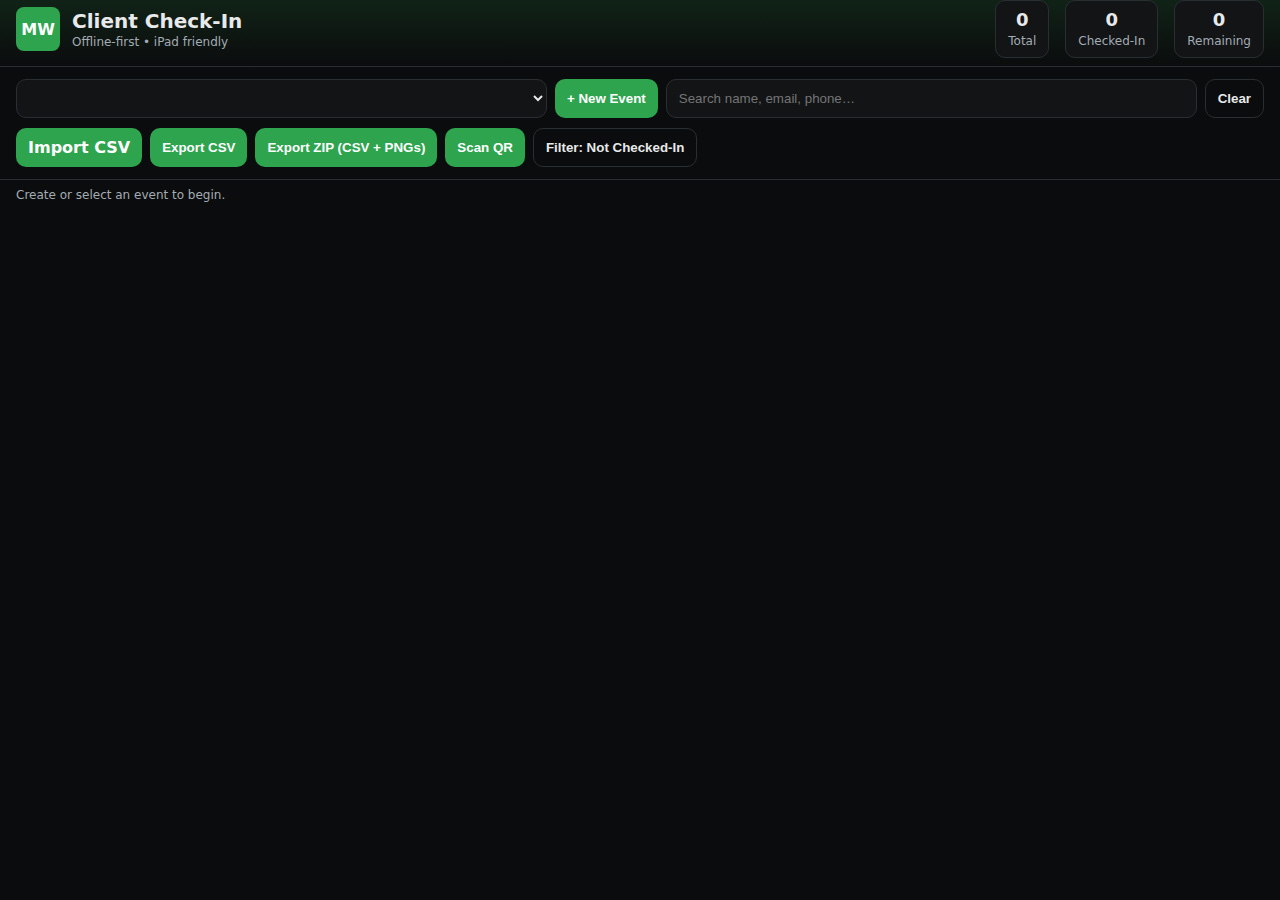
<file: index.html>
<!doctype html>
<html lang="en">
<head>
  <meta charset="utf-8">
  <title>Magnolia Wealth — Check-In</title>
  <meta name="viewport" content="width=device-width, initial-scale=1, viewport-fit=cover">
  <link rel="manifest" href="manifest.webmanifest">
  <meta name="theme-color" content="#2ea44f">
  <meta name="apple-mobile-web-app-capable" content="yes">
  <meta name="apple-mobile-web-app-status-bar-style" content="black-translucent">
  <link rel="apple-touch-icon" href="icons/apple-touch-icon-180.png">
  <link rel="icon" sizes="192x192" href="icons/icon-192.png">
  <link rel="icon" sizes="512x512" href="icons/icon-512.png">
  <link rel="stylesheet" href="styles.css">
</head>
<body>
  <header class="app-header">
    <div class="brand">
      <div class="logo-fallback">MW</div>
      <div class="titles">
        <h1>Client Check-In</h1>
        <p class="subtitle">Offline-first • iPad friendly</p>
      </div>
    </div>
    <div class="stats">
      <div class="stat"><span id="totalCount">0</span><label>Total</label></div>
      <div class="stat"><span id="checkedCount">0</span><label>Checked-In</label></div>
      <div class="stat"><span id="remainingCount">0</span><label>Remaining</label></div>
    </div>
  </header>

  <section class="toolbar">
    <div class="row">
      <select id="eventSelect" class="event-select" aria-label="Event selector"></select>
      <button id="newEventBtn" class="btn">+ New Event</button>
      <input id="searchInput" class="search" type="search" placeholder="Search name, email, phone…" autocomplete="off" />
      <button id="clearSearchBtn" class="btn ghost">Clear</button>
    </div>
    <div class="row">
      <label class="file-btn">
        <input id="importCsvInput" type="file" accept=".csv" hidden>
        Import CSV
      </label>
      <button id="exportCsvBtn" class="btn">Export CSV</button>
      <button id="exportZipBtn" class="btn">Export ZIP (CSV + PNGs)</button>
      <button id="scanQrBtn" class="btn">Scan QR</button>
      <button id="showNotCheckedBtn" class="btn ghost">Filter: Not Checked-In</button>
    </div>
  </section>

  <main id="list" class="list"></main>

  <!-- Signature Modal -->
  <dialog id="sigDialog">
    <div class="sig-header">
      <h3>Signature</h3>
      <button id="sigClose" class="btn ghost">Close</button>
    </div>
    <canvas id="sigCanvas" width="800" height="300"></canvas>
    <div class="sig-actions">
      <button id="sigClear" class="btn ghost">Clear</button>
      <button id="sigSave" class="btn">Save Signature</button>
    </div>
  </dialog>

  <!-- Edit Modal -->
  <dialog id="editDialog">
    <div class="sig-header">
      <h3>Edit Guest</h3>
      <button id="editClose" class="btn ghost">Close</button>
    </div>
    <div class="edit-form">
      <label>Name <input id="editName" type="text" placeholder="Full name"></label>
      <label>Email <input id="editEmail" type="email" placeholder="email@example.com"></label>
      <label>Phone <input id="editPhone" type="tel" placeholder="555-555-5555"></label>
    </div>
    <div class="sig-actions">
      <button id="editDelete" class="btn ghost">Delete</button>
      <button id="editSave" class="btn">Save</button>
    </div>
  </dialog>

  <!-- QR Modal -->
  <dialog id="qrDialog">
    <div class="qr-header">
      <h3>Scan QR</h3>
      <button id="qrClose" class="btn ghost">Close</button>
    </div>
    <video id="qrVideo" playsinline autoplay muted></video>
    <div class="qr-status" id="qrStatus">Point camera at code…</div>
  </dialog>

  <script>
    if ('serviceWorker' in navigator) {
      window.addEventListener('load', () => {
        navigator.serviceWorker.register('./service-worker.js').catch(console.error);
      });
    }
  </script>
  <script src="app.js"></script>
</body>
</html>
</file>
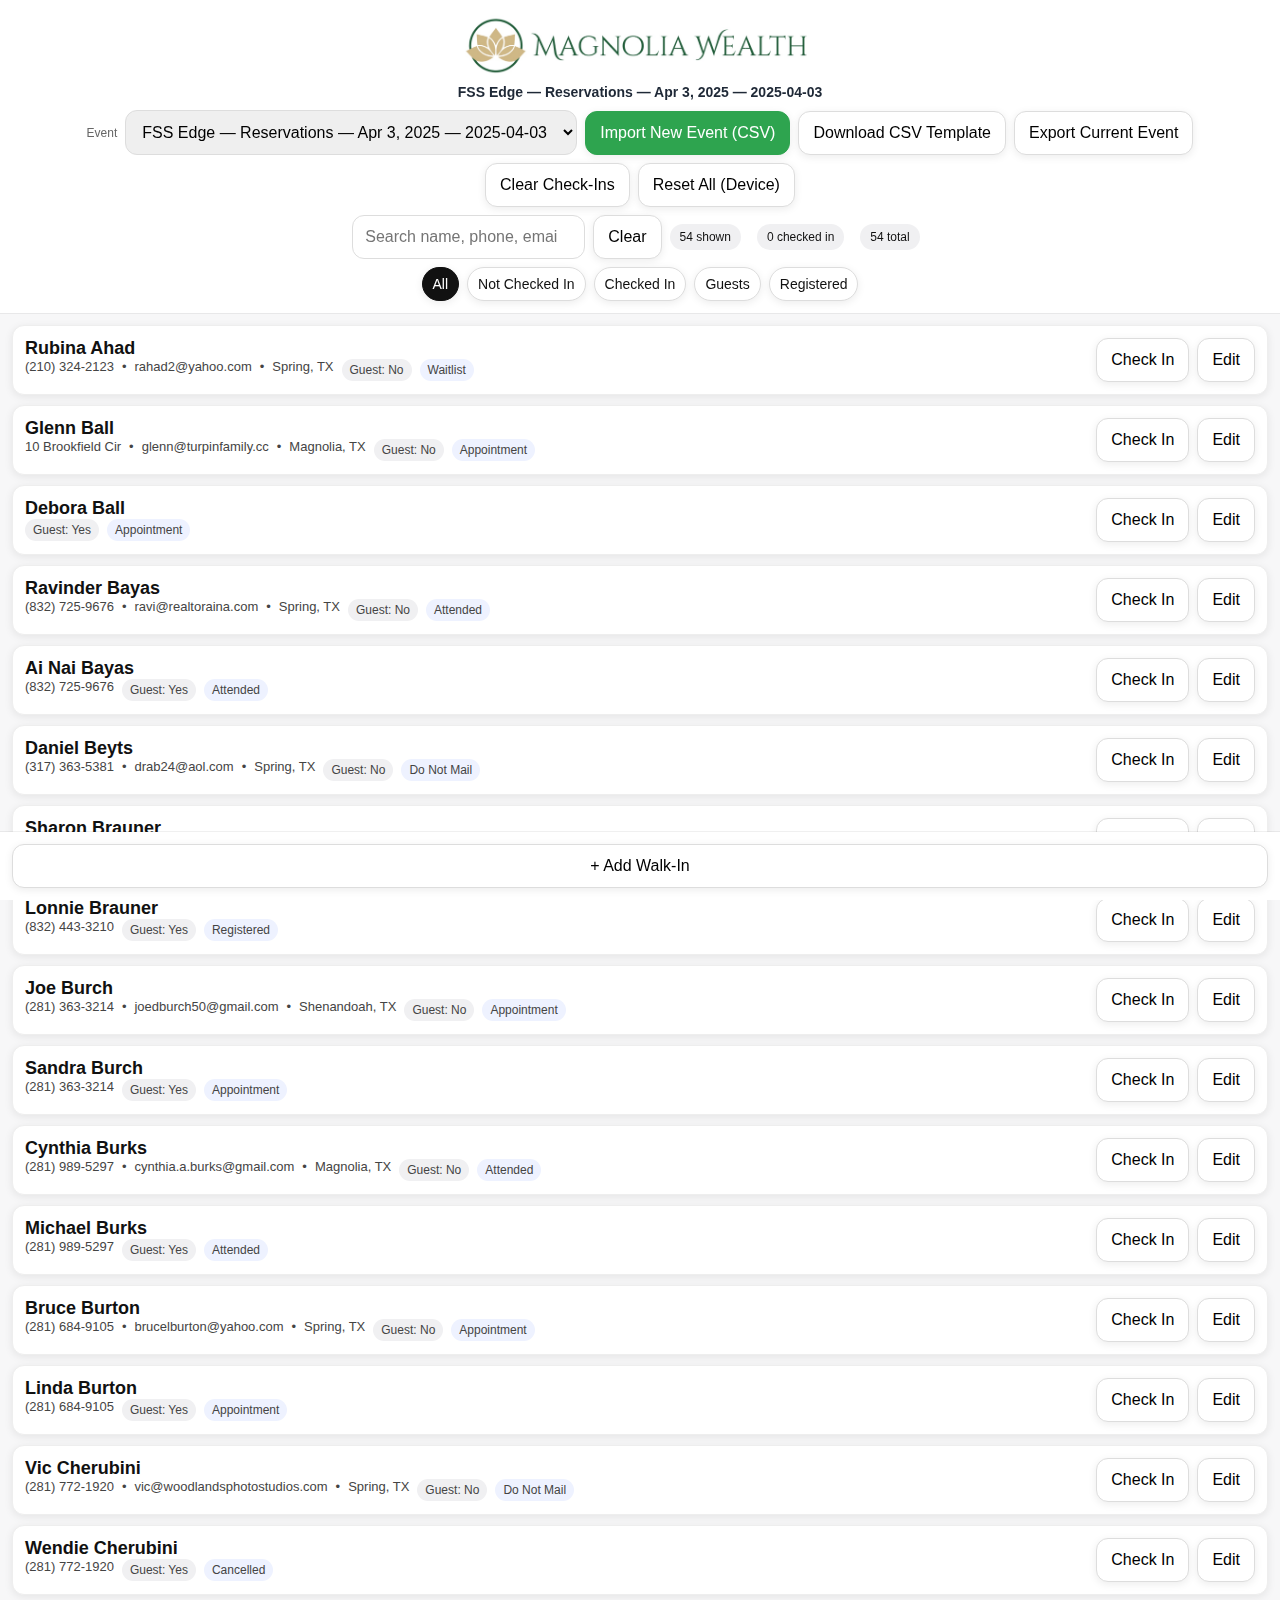
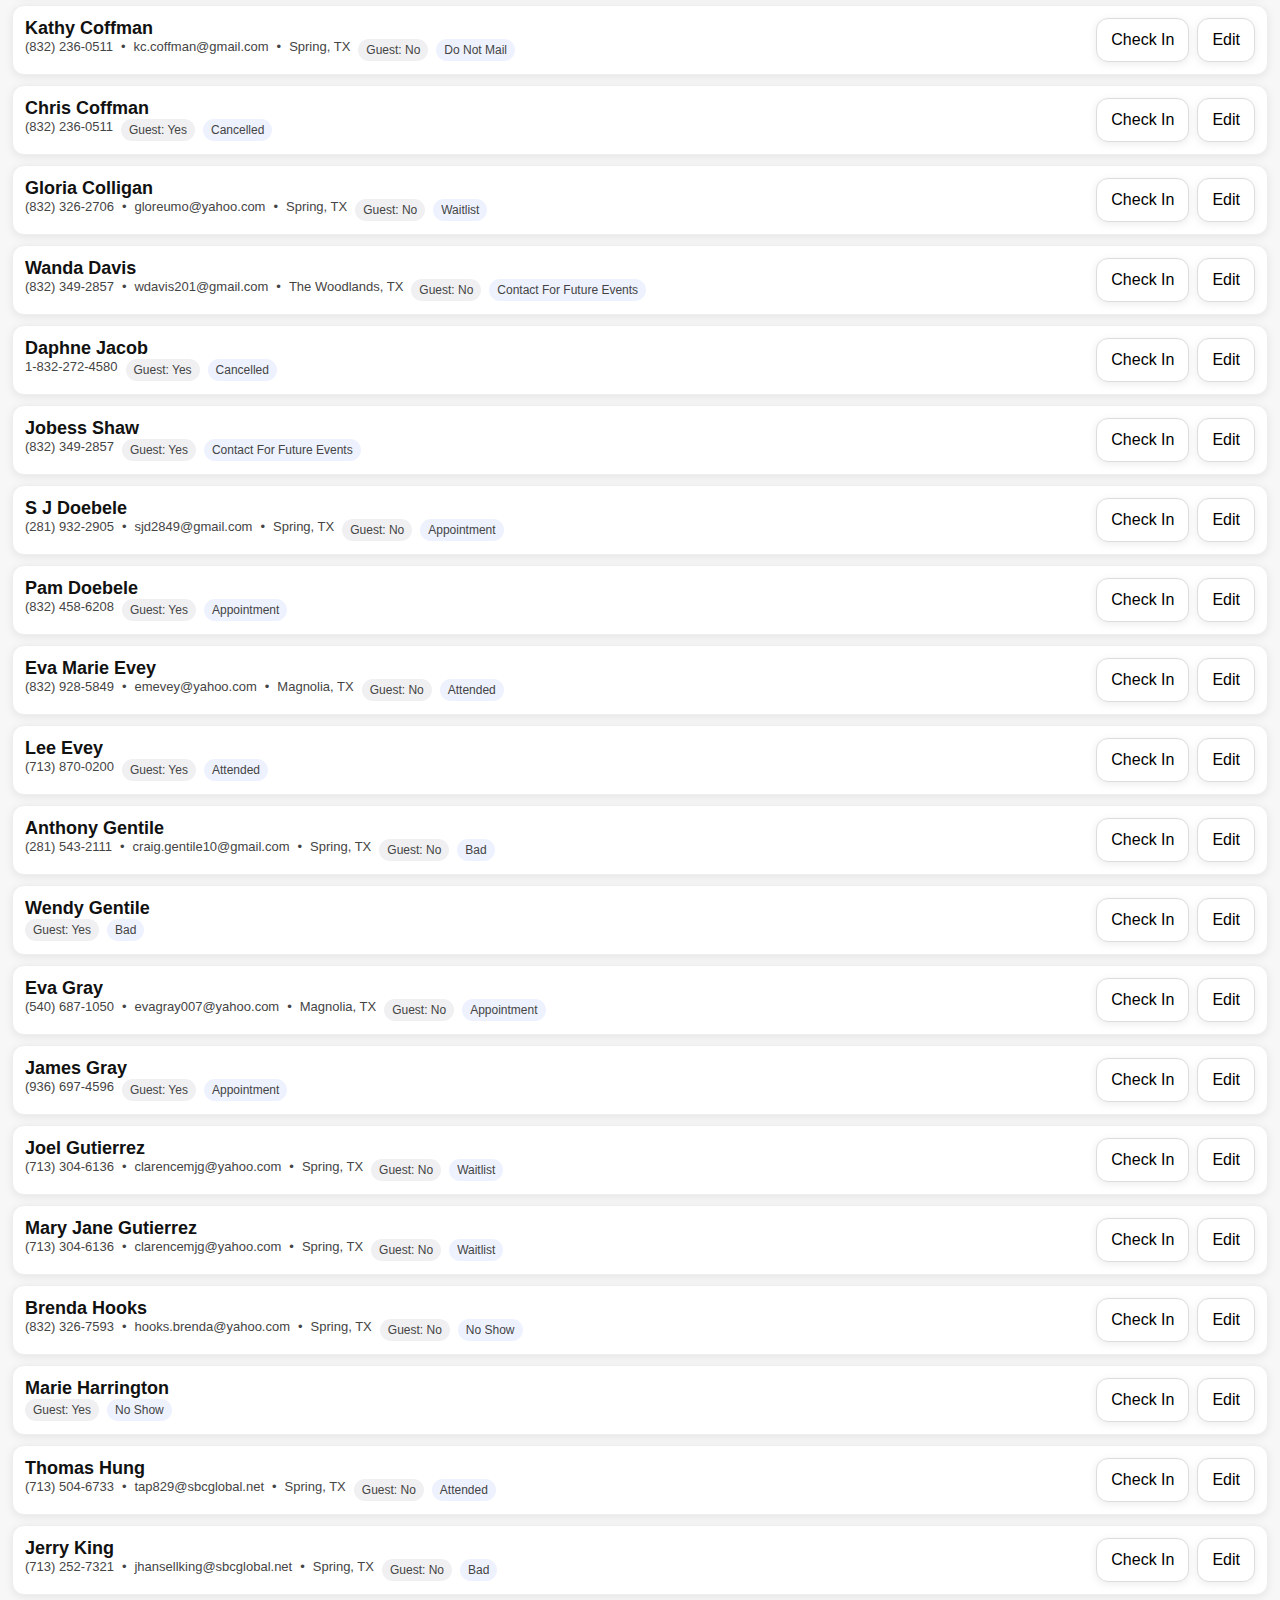
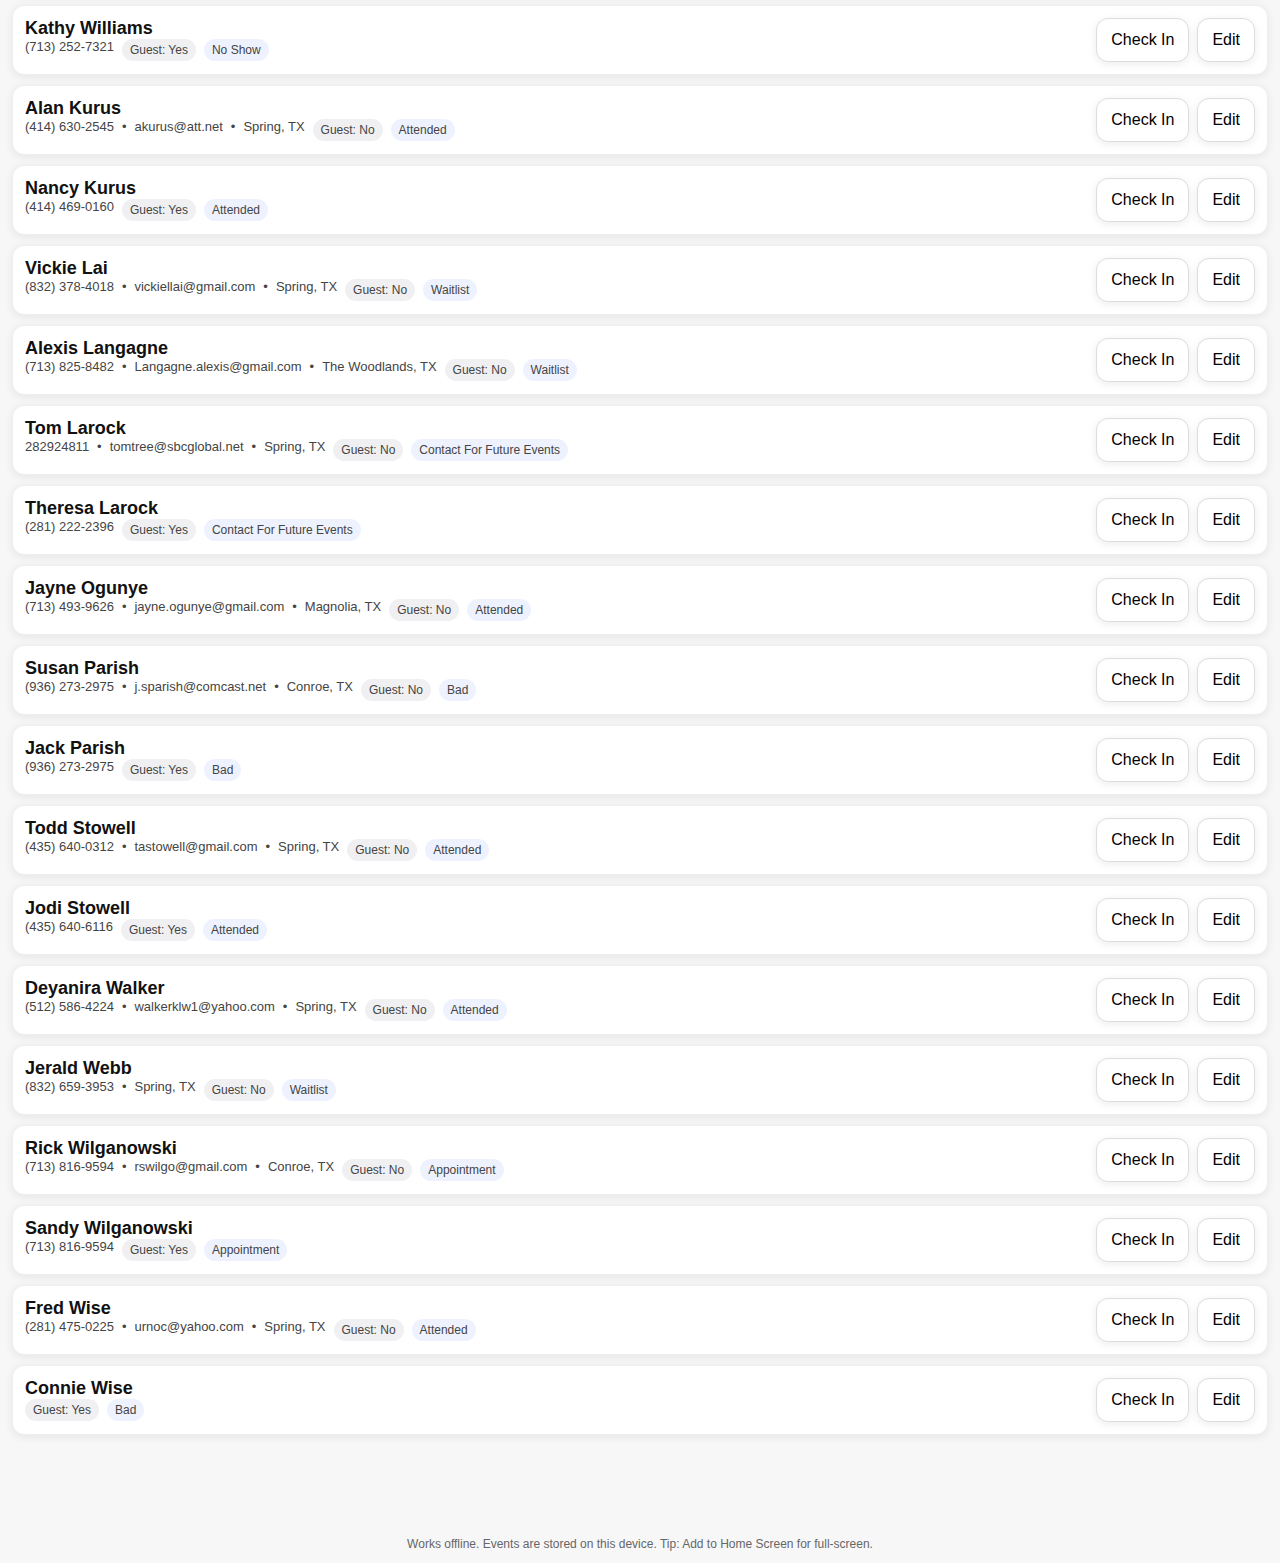
<file: checkin-pwa/index.html>
<!DOCTYPE html>
<html lang="en">
<head>
  <link rel="manifest" href="manifest.webmanifest">
  <meta name="apple-mobile-web-app-capable" content="yes">
  <meta name="apple-mobile-web-app-status-bar-style" content="black-translucent">
  <meta name="mobile-web-app-capable" content="yes">
  <meta name="theme-color" content="#2ea44f">
  <link rel="apple-touch-icon" href="icons/apple-touch-icon-180.png">
  <link rel="icon" sizes="192x192" href="icons/icon-192.png">
  <link rel="icon" sizes="512x512" href="icons/icon-512.png">

<meta charset="utf-8">
<meta name="viewport" content="width=device-width, initial-scale=1, user-scalable=no">
<title>Magnolia Wealth — Check‑In</title>
<style>
  :root { --space: 12px; --radius: 12px; --shadow: 0 2px 8px rgba(0,0,0,0.08);}
  * { box-sizing: border-box; }
  body { margin: 0; font-family: -apple-system, BlinkMacSystemFont, 'Segoe UI', Roboto, Arial, sans-serif; background: #f7f7f8; color: #111; }
  header { position: sticky; top: 0; background: #fff; padding: 12px 16px; box-shadow: 0 1px 0 rgba(0,0,0,0.06); z-index: 10; }
  .brand { display:flex; align-items:center; justify-content:center; }
  .brand img { height: 66px; width:auto; max-width:95vw; display:block; object-fit:contain; }
  .brand-sub { text-align:center; font-size: 14px; color:#1f2937; margin: 6px 0 10px; font-weight: 600; }
  .row { display: grid; gap: 8px; grid-template-columns: 1fr; }
  .flex { display:flex; gap:8px; flex-wrap:wrap; align-items:center; justify-content:center; }
  select, input[type="search"], input[type="text"] { font-size: 16px; padding: 12px; border: 1px solid #ddd; border-radius: var(--radius); }
  button, .btn { font-size: 16px; padding: 12px 14px; border-radius: var(--radius); border: 1px solid #ddd; background: #fff; box-shadow: var(--shadow); }
  .btn.primary { background: #2ea44f; border-color: #2ea44f; color: #fff; }
  .badge { background:#f0f0f2; padding:6px 10px; border-radius: 999px; font-size:12px; margin-right:8px; }
  .chips { display:flex; gap:8px; flex-wrap:wrap; justify-content:center; }
  .chip { padding:8px 10px; border-radius:999px; border:1px solid #ddd; background:#fff; box-shadow: var(--shadow); font-size:14px; }
  .chip.active { background:#111; color:#fff; border-color:#111; }
  main { padding: 12px; }
  .card { background:#fff; border:1px solid #eee; border-radius:12px; padding:12px; margin-bottom:10px; box-shadow: var(--shadow);}
  .top { display:flex; justify-content:space-between; gap:10px; }
  .name { font-size:18px; font-weight:600; }
  .meta { font-size:13px; color:#444; display:flex; gap:8px; flex-wrap:wrap; }
  .pill { display:inline-block; font-size:12px; border-radius:999px; padding:4px 8px; background:#eef2ff; }
  .pill.green { background:#e8f7ed; }
  .pill.gray { background:#f0f0f2; }
  .actions { display:flex; gap:8px; align-items:center; }
  .details { margin-top:8px; display:none; }
  .details input, .details textarea { width:100%; font-size:16px; padding:10px; border:1px solid #ddd; border-radius:10px; margin-top:8px; }
  .grid { display:grid; grid-template-columns: 1fr 1fr; gap: 8px; }
  .sticky-add { position: sticky; bottom: 0; background: #fff; padding: 12px; box-shadow: 0 -1px 0 rgba(0,0,0,0.06); }
  .add-form { display:none; gap:8px; }
  .wide { width:100%; }
  .small { font-size:12px; color:#666; }
  .footer { padding:12px; text-align:center; color:#666; font-size:12px; }

  /* Modal */
  .modal-backdrop { position: fixed; inset: 0; background: rgba(0,0,0,0.4); display:none; z-index: 100; }
  .modal { position: fixed; top: 6vh; left: 50%; transform: translateX(-50%); width: min(920px, 96vw); background:#fff; border-radius: 12px; box-shadow: var(--shadow); display:none; z-index: 101; }
  .modal header { position: sticky; top:0; background:#fff; padding:12px 16px; border-bottom:1px solid #eee; }
  .modal .body { padding: 16px; max-height: 70vh; overflow:auto; }
  .modal .footer { padding: 12px 16px; border-top:1px solid #eee; display:flex; gap:8px; justify-content:flex-end; }
  table { border-collapse: collapse; width: 100%; }
  th, td { border: 1px solid #eee; padding: 8px; text-align: left; font-size: 14px; }
  th { background:#fafafa; }
  .warn { background:#fff3cd; color:#664d03; border:1px solid #ffe69c; border-radius:10px; padding:10px; margin:10px 0; }

  /* iPad-friendly file input (visually hidden, but not display:none) */
  #fileInput { 
    position:absolute; 
    left:-9999px; top:auto; width:1px; height:1px; opacity:0; 
  }
  #pasteArea { display:none; width:100%; min-height:160px; }
</style>
</head>
<body>
<header>
  <div class="brand">
    <img src="[data-uri]" alt="Magnolia Wealth logo">
  </div>
  <div class="brand-sub" id="brandSubtitle"></div>
  <div class="row">
    <div class="flex">
      <label for="eventSelect" class="small">Event</label>
      <select id="eventSelect"></select>
      <!-- Use a <label for="fileInput"> as the import control for best iOS compatibility -->
      <label for="fileInput" class="btn primary" id="importLabel">Import New Event (CSV)</label>
      <button id="downloadTemplate" class="btn">Download CSV Template</button>
      <button id="exportCsv" class="btn">Export Current Event</button>
      <button id="resetEvent" class="btn">Clear Check‑Ins</button>
      <button id="resetAll" class="btn">Reset All (Device)</button>
    </div>
    <div class="flex">
      <input id="search" type="search" placeholder="Search name, phone, email, city…" autocomplete="off">
      <button id="clearSearch" class="btn">Clear</button>
      <span class="badge"><span id="countShown">0</span> shown</span>
      <span class="badge"><span id="countCheckedIn">0</span> checked in</span>
      <span class="badge"><span id="countTotal">0</span> total</span>
    </div>
    <div class="chips" role="tablist" aria-label="Filter">
      <span class="chip active" data-filter="all">All</span>
      <span class="chip" data-filter="not">Not Checked In</span>
      <span class="chip" data-filter="yes">Checked In</span>
      <span class="chip" data-filter="guests">Guests</span>
      <span class="chip" data-filter="registered">Registered</span>
    </div>
  </div>
</header>

<main id="list"></main>

<div class="sticky-add">
  <button id="toggleAdd" class="primary wide">+ Add Walk‑In</button>
  <div id="addForm" class="add-form grid">
    <input id="addFirst" placeholder="First name">
    <input id="addLast" placeholder="Last name">
    <input id="addPhone" placeholder="Phone">
    <input id="addEmail" placeholder="Email">
    <input id="addCity" placeholder="City">
    <input id="addState" placeholder="State">
    <button id="addSave" class="primary">Add</button>
    <button id="addCancel">Cancel</button>
    <div class="wide small">Walk‑ins are saved on this iPad and included in CSV export.</div>
  </div>
</div>

<div class="footer">Works offline. Events are stored on this device. Tip: Add to Home Screen for full‑screen.</div>

<!-- File input (must not be display:none on iOS) -->
<input type="file" id="fileInput" accept=".csv,text/csv,.tsv,text/tab-separated-values">

<!-- Optional paste fallback -->
<div id="pasteBlock" style="display:none; padding: 8px 12px;">
  <div class="warn">Paste CSV data below, then tap "Create Event" in the wizard.</div>
  <textarea id="pasteArea" placeholder="Paste CSV rows here..."></textarea>
</div>

<div id="modalBackdrop" class="modal-backdrop"></div>
<div id="importModal" class="modal" role="dialog" aria-modal="true" aria-labelledby="impTitle">
  <header><strong id="impTitle">Import Event (CSV)</strong></header>
  <div class="body">
    <div id="impStep1">
      <div class="warn">1) Preview detected columns, 2) Map them to fields, 3) Name your event, 4) Create.</div>
      <div id="preview"></div>
      <h3>Field Mapping</h3>
      <div id="mapping"></div>
      <h3>Event Details</h3>
      <div class="grid">
        <input id="eventName" placeholder="Event name (required)">
        <input id="eventDate" placeholder="Event date (optional)">
      </div>
    </div>
  </div>
  <div class="footer">
    <button id="cancelImport">Cancel</button>
    <button id="createEvent" class="primary">Create Event</button>
  </div>
</div>

<script>
/*** Store ***/
const STORE_KEY = "checkin_store_v1";
const seedEvent = {
  id: "evt_seed_" + Date.now(),
  name: "FSS Edge — Reservations — Apr 3, 2025",
  date: "2025-04-03",
  attendees: [{"id": "seed_1", "group": "11449", "timestamp": "03/21/2025 7:21 PM", "origin": "Web", "firstName": "Rubina", "lastName": "Ahad", "phone": "210-324-2123", "email": "rahad2@yahoo.com", "street": "131 W Black Knight Dr", "city": "Spring", "state": "TX", "zip": "77382.0", "isGuest": "No", "status": "Waitlist", "meal": "", "confirmation": "-", "notes": "", "listMatch": "Yes", "income": "", "age": "55 - 56", "ipa": "", "checkedIn": false, "checkInTime": ""}, {"id": "seed_2", "group": "153127", "timestamp": "03/17/2025 5:39 PM", "origin": "CSR", "firstName": "Glenn", "lastName": "Ball", "phone": "10 Brookfield Cir", "email": "glenn@turpinfamily.cc", "street": "10 Brookefield Cir", "city": "Magnolia", "state": "TX", "zip": "77355.0", "isGuest": "No", "status": "Appointment", "meal": "", "confirmation": "Yes (via Web)", "notes": "", "listMatch": "Yes", "income": "", "age": "72 - 73", "ipa": "$1M - $2M", "checkedIn": false, "checkInTime": ""}, {"id": "seed_3", "group": "153127", "timestamp": "03/17/2025 5:39 PM", "origin": "CSR", "firstName": "Debora", "lastName": "Ball", "phone": "", "email": "", "street": "", "city": "", "state": "", "zip": "", "isGuest": "Yes", "status": "Appointment", "meal": "", "confirmation": "Yes (via Web)", "notes": "", "listMatch": "", "income": "", "age": "", "ipa": "", "checkedIn": false, "checkInTime": ""}, {"id": "seed_4", "group": "509482", "timestamp": "03/20/2025 7:23 PM", "origin": "CSR", "firstName": "Ravinder", "lastName": "Bayas", "phone": "832-725-9676", "email": "ravi@realtoraina.com", "street": "22 Herald Oak Ct", "city": "Spring", "state": "TX", "zip": "77381.0", "isGuest": "No", "status": "Attended", "meal": "", "confirmation": "Yes (via Agent)", "notes": "", "listMatch": "Yes", "income": "$150K+", "age": "72 - 73", "ipa": "$2M - $3M", "checkedIn": false, "checkInTime": ""}, {"id": "seed_5", "group": "509482", "timestamp": "04/03/2025 10:44 AM", "origin": "CSR", "firstName": "Ai Nai", "lastName": "Bayas", "phone": "832-725-9676", "email": "", "street": "", "city": "", "state": "", "zip": "", "isGuest": "Yes", "status": "Attended", "meal": "", "confirmation": "Yes (via Agent)", "notes": "", "listMatch": "", "income": "", "age": "", "ipa": "", "checkedIn": false, "checkInTime": ""}, {"id": "seed_6", "group": "800828", "timestamp": "03/21/2025 8:54 AM", "origin": "CSR", "firstName": "Daniel", "lastName": "Beyts", "phone": "317-363-5381", "email": "drab24@aol.com", "street": "27 Olmstead Row", "city": "Spring", "state": "TX", "zip": "77380.0", "isGuest": "No", "status": "Do Not Mail", "meal": "", "confirmation": "-", "notes": "", "listMatch": "Yes", "income": "$100K - $125K", "age": "70 - 71", "ipa": "$1M - $2M", "checkedIn": false, "checkInTime": ""}, {"id": "seed_7", "group": "757955", "timestamp": "03/18/2025 3:15 PM", "origin": "Web", "firstName": "Sharon", "lastName": "Brauner", "phone": "832-443-8711", "email": "sharonb777@gmail.com", "street": "34 E Thymewood Pl", "city": "Spring", "state": "TX", "zip": "77382.0", "isGuest": "No", "status": "Attended", "meal": "", "confirmation": "-", "notes": "", "listMatch": "Yes", "income": "$150K+", "age": "74 - 75", "ipa": "$3M+", "checkedIn": false, "checkInTime": ""}, {"id": "seed_8", "group": "757955", "timestamp": "03/18/2025 3:15 PM", "origin": "Web", "firstName": "Lonnie", "lastName": "Brauner", "phone": "832-443-3210", "email": "", "street": "", "city": "", "state": "", "zip": "", "isGuest": "Yes", "status": "Registered", "meal": "", "confirmation": "-", "notes": "", "listMatch": "", "income": "", "age": "", "ipa": "", "checkedIn": false, "checkInTime": ""}, {"id": "seed_9", "group": "614273", "timestamp": "03/17/2025 2:19 PM", "origin": "CSR", "firstName": "Joe", "lastName": "Burch", "phone": "281-363-3214", "email": "joedburch50@gmail.com", "street": "503 Thornwood Dr", "city": "Shenandoah", "state": "TX", "zip": "77381.0", "isGuest": "No", "status": "Appointment", "meal": "", "confirmation": "Yes (via Agent)", "notes": "", "listMatch": "Yes", "income": "$125K - $150K", "age": "72 - 73", "ipa": "$1M - $2M", "checkedIn": false, "checkInTime": ""}, {"id": "seed_10", "group": "614273", "timestamp": "03/17/2025 2:19 PM", "origin": "CSR", "firstName": "Sandra", "lastName": "Burch", "phone": "281-363-3214", "email": "", "street": "", "city": "", "state": "", "zip": "", "isGuest": "Yes", "status": "Appointment", "meal": "", "confirmation": "Yes (via Agent)", "notes": "", "listMatch": "", "income": "", "age": "", "ipa": "", "checkedIn": false, "checkInTime": ""}, {"id": "seed_11", "group": "102837", "timestamp": "03/19/2025 10:41 AM", "origin": "CSR", "firstName": "Cynthia", "lastName": "Burks", "phone": "281-989-5297", "email": "cynthia.a.burks@gmail.com", "street": "41218 Roundup Rd", "city": "Magnolia", "state": "TX", "zip": "77354.0", "isGuest": "No", "status": "Attended", "meal": "", "confirmation": "Yes (via Agent)", "notes": "", "listMatch": "Yes", "income": "$150K - $160K", "age": "75 - 76", "ipa": "$500K - $750K", "checkedIn": false, "checkInTime": ""}, {"id": "seed_12", "group": "102837", "timestamp": "04/03/2025 8:42 AM", "origin": "CSR", "firstName": "Michael", "lastName": "Burks", "phone": "281-989-5297", "email": "", "street": "", "city": "", "state": "", "zip": "", "isGuest": "Yes", "status": "Attended", "meal": "", "confirmation": "Yes (via Agent)", "notes": "", "listMatch": "", "income": "", "age": "", "ipa": "", "checkedIn": false, "checkInTime": ""}, {"id": "seed_13", "group": "9097", "timestamp": "03/24/2025 7:09 PM", "origin": "Web", "firstName": "Bruce", "lastName": "Burton", "phone": "281-684-9105", "email": "brucelburton@yahoo.com", "street": "6619 Butler Oaks Court", "city": "Spring", "state": "TX", "zip": "77389.0", "isGuest": "No", "status": "Appointment", "meal": "", "confirmation": "Yes (via Agent)", "notes": "", "listMatch": "Yes", "income": "$190K - $200K", "age": "71 - 72", "ipa": "$500K - $750K", "checkedIn": false, "checkInTime": ""}, {"id": "seed_14", "group": "9097", "timestamp": "04/03/2025 10:52 AM", "origin": "Web", "firstName": "Linda", "lastName": "Burton", "phone": "281-684-9105", "email": "", "street": "", "city": "", "state": "", "zip": "", "isGuest": "Yes", "status": "Appointment", "meal": "", "confirmation": "Yes (via Agent)", "notes": "", "listMatch": "", "income": "", "age": "", "ipa": "", "checkedIn": false, "checkInTime": ""}, {"id": "seed_15", "group": "978269", "timestamp": "03/18/2025 2:38 PM", "origin": "CSR", "firstName": "Vic", "lastName": "Cherubini", "phone": "281-772-1920", "email": "vic@woodlandsphotostudios.com", "street": "10608 Whisper Willow Pl", "city": "Spring", "state": "TX", "zip": "77380.0", "isGuest": "No", "status": "Do Not Mail", "meal": "", "confirmation": "-", "notes": "", "listMatch": "Yes", "income": "$150K+", "age": "68 - 69", "ipa": "$3M+", "checkedIn": false, "checkInTime": ""}, {"id": "seed_16", "group": "978269", "timestamp": "03/18/2025 2:38 PM", "origin": "CSR", "firstName": "Wendie", "lastName": "Cherubini", "phone": "281-772-1920", "email": "", "street": "", "city": "", "state": "", "zip": "", "isGuest": "Yes", "status": "Cancelled", "meal": "", "confirmation": "-", "notes": "", "listMatch": "", "income": "", "age": "", "ipa": "", "checkedIn": false, "checkInTime": ""}, {"id": "seed_17", "group": "560325", "timestamp": "03/18/2025 6:56 PM", "origin": "CSR", "firstName": "Kathy", "lastName": "Coffman", "phone": "832-236-0511", "email": "kc.coffman@gmail.com", "street": "20 Meadowfair Ct", "city": "Spring", "state": "TX", "zip": "77381.0", "isGuest": "No", "status": "Do Not Mail", "meal": "", "confirmation": "-", "notes": "", "listMatch": "Yes", "income": "$150K - $160K", "age": "75 - 76", "ipa": "$3M+", "checkedIn": false, "checkInTime": ""}, {"id": "seed_18", "group": "560325", "timestamp": "03/18/2025 6:56 PM", "origin": "CSR", "firstName": "Chris", "lastName": "Coffman", "phone": "832-236-0511", "email": "", "street": "", "city": "", "state": "", "zip": "", "isGuest": "Yes", "status": "Cancelled", "meal": "", "confirmation": "-", "notes": "", "listMatch": "", "income": "", "age": "", "ipa": "", "checkedIn": false, "checkInTime": ""}, {"id": "seed_19", "group": "163013", "timestamp": "03/19/2025 1:12 PM", "origin": "CSR", "firstName": "Gloria", "lastName": "Colligan", "phone": "832-326-2706", "email": "gloreumo@yahoo.com", "street": "38 Berry Blossom Dr", "city": "Spring", "state": "TX", "zip": "77380.0", "isGuest": "No", "status": "Waitlist", "meal": "", "confirmation": "-", "notes": "", "listMatch": "Yes", "income": "$150K+", "age": "66 - 67", "ipa": "$1M - $2M", "checkedIn": false, "checkInTime": ""}, {"id": "seed_20", "group": "518016", "timestamp": "03/17/2025 1:59 PM", "origin": "Web", "firstName": "Wanda", "lastName": "Davis", "phone": "832-349-2857", "email": "wdavis201@gmail.com", "street": "23 Liberty Branch Blvd", "city": "The Woodlands", "state": "TX", "zip": "77389.0", "isGuest": "No", "status": "Contact For Future Events", "meal": "", "confirmation": "-", "notes": "", "listMatch": "Yes", "income": "$200K - $225K", "age": "67 - 68", "ipa": "$1M - $2M", "checkedIn": false, "checkInTime": ""}, {"id": "seed_21", "group": "518016", "timestamp": "03/17/2025 1:59 PM", "origin": "Web", "firstName": "Daphne ", "lastName": "Jacob", "phone": "1-832-272-4580", "email": "", "street": "", "city": "", "state": "", "zip": "", "isGuest": "Yes", "status": "Cancelled", "meal": "", "confirmation": "-", "notes": "", "listMatch": "", "income": "", "age": "", "ipa": "", "checkedIn": false, "checkInTime": ""}, {"id": "seed_22", "group": "518016", "timestamp": "03/17/2025 1:59 PM", "origin": "Web", "firstName": "Jobess", "lastName": "Shaw", "phone": "832-349-2857", "email": "", "street": "", "city": "", "state": "", "zip": "", "isGuest": "Yes", "status": "Contact For Future Events", "meal": "", "confirmation": "-", "notes": "", "listMatch": "", "income": "", "age": "", "ipa": "", "checkedIn": false, "checkInTime": ""}, {"id": "seed_23", "group": "725084", "timestamp": "03/17/2025 8:15 PM", "origin": "Web", "firstName": "S J", "lastName": "Doebele", "phone": "281-932-2905", "email": "sjd2849@gmail.com", "street": "25050 Bow Wood Ct", "city": "Spring", "state": "TX", "zip": "77389.0", "isGuest": "No", "status": "Appointment", "meal": "", "confirmation": "Yes (via Web)", "notes": "", "listMatch": "Yes", "income": "$150K+", "age": "74 - 75", "ipa": "$3M+", "checkedIn": false, "checkInTime": ""}, {"id": "seed_24", "group": "725084", "timestamp": "03/17/2025 8:15 PM", "origin": "Web", "firstName": "Pam", "lastName": "Doebele", "phone": "832-458-6208", "email": "", "street": "", "city": "", "state": "", "zip": "", "isGuest": "Yes", "status": "Appointment", "meal": "", "confirmation": "Yes (via Web)", "notes": "", "listMatch": "", "income": "", "age": "", "ipa": "", "checkedIn": false, "checkInTime": ""}, {"id": "seed_25", "group": "876250", "timestamp": "03/18/2025 10:00 AM", "origin": "CSR", "firstName": "Eva Marie", "lastName": "Evey", "phone": "832-928-5849", "email": "emevey@yahoo.com", "street": "34235 Sanders Ranch Rd", "city": "Magnolia", "state": "TX", "zip": "77355.0", "isGuest": "No", "status": "Attended", "meal": "", "confirmation": "-", "notes": "", "listMatch": "Yes", "income": "", "age": "58 - 59", "ipa": "$3M+", "checkedIn": false, "checkInTime": ""}, {"id": "seed_26", "group": "876250", "timestamp": "03/18/2025 10:00 AM", "origin": "CSR", "firstName": "Lee", "lastName": "Evey", "phone": "713-870-0200", "email": "", "street": "", "city": "", "state": "", "zip": "", "isGuest": "Yes", "status": "Attended", "meal": "", "confirmation": "-", "notes": "", "listMatch": "", "income": "", "age": "", "ipa": "", "checkedIn": false, "checkInTime": ""}, {"id": "seed_27", "group": "128467", "timestamp": "03/18/2025 8:37 AM", "origin": "CSR", "firstName": "Anthony", "lastName": "Gentile", "phone": "281-543-2111", "email": "craig.gentile10@gmail.com", "street": "36 Dunlin Meadow Dr", "city": "Spring", "state": "TX", "zip": "77381.0", "isGuest": "No", "status": "Bad", "meal": "", "confirmation": "Yes (via Web)", "notes": "previous attendee", "listMatch": "Yes", "income": "$150K+", "age": "68 - 69", "ipa": "$1M - $2M", "checkedIn": false, "checkInTime": ""}, {"id": "seed_28", "group": "128467", "timestamp": "03/18/2025 8:37 AM", "origin": "CSR", "firstName": "Wendy", "lastName": "Gentile", "phone": "", "email": "", "street": "", "city": "", "state": "", "zip": "", "isGuest": "Yes", "status": "Bad", "meal": "", "confirmation": "Yes (via Web)", "notes": "previous attendee", "listMatch": "", "income": "", "age": "", "ipa": "", "checkedIn": false, "checkInTime": ""}, {"id": "seed_29", "group": "847865", "timestamp": "03/18/2025 12:32 PM", "origin": "CSR", "firstName": "Eva", "lastName": "Gray", "phone": "540-687-1050", "email": "evagray007@yahoo.com", "street": "40103 Otero Rd", "city": "Magnolia", "state": "TX", "zip": "77354.0", "isGuest": "No", "status": "Appointment", "meal": "", "confirmation": "Yes (via Web)", "notes": "", "listMatch": "Yes", "income": "$150K+", "age": "56 - 57", "ipa": "$1M - $2M", "checkedIn": false, "checkInTime": ""}, {"id": "seed_30", "group": "847865", "timestamp": "03/18/2025 12:32 PM", "origin": "CSR", "firstName": "James", "lastName": "Gray", "phone": "936-697-4596", "email": "", "street": "", "city": "", "state": "", "zip": "", "isGuest": "Yes", "status": "Appointment", "meal": "", "confirmation": "Yes (via Web)", "notes": "", "listMatch": "", "income": "", "age": "", "ipa": "", "checkedIn": false, "checkInTime": ""}, {"id": "seed_31", "group": "848141", "timestamp": "04/01/2025 9:17 PM", "origin": "Web", "firstName": "Joel", "lastName": "Gutierrez", "phone": "713-304-6136", "email": "clarencemjg@yahoo.com", "street": "6223 Darby Way", "city": "Spring", "state": "TX", "zip": "77389.0", "isGuest": "No", "status": "Waitlist", "meal": "", "confirmation": "-", "notes": "", "listMatch": "Yes", "income": "$85K - $90K", "age": "71 - 72", "ipa": "$3M+", "checkedIn": false, "checkInTime": ""}, {"id": "seed_32", "group": "896054", "timestamp": "04/01/2025 9:15 PM", "origin": "Web", "firstName": "Mary Jane", "lastName": "Gutierrez", "phone": "713-304-6136", "email": "clarencemjg@yahoo.com", "street": "6223 Darby Way", "city": "Spring", "state": "TX", "zip": "77389.0", "isGuest": "No", "status": "Waitlist", "meal": "", "confirmation": "-", "notes": "", "listMatch": "Yes", "income": "$85K - $90K", "age": "71 - 72", "ipa": "$3M+", "checkedIn": false, "checkInTime": ""}, {"id": "seed_33", "group": "922127", "timestamp": "03/17/2025 3:56 PM", "origin": "CSR", "firstName": "Brenda", "lastName": "Hooks", "phone": "832-326-7593", "email": "hooks.brenda@yahoo.com", "street": "6306 Craigway Rd", "city": "Spring", "state": "TX", "zip": "77389.0", "isGuest": "No", "status": "No Show", "meal": "", "confirmation": "-", "notes": "", "listMatch": "Yes", "income": "$100K - $125K", "age": "74 - 75", "ipa": "$500K - $750K", "checkedIn": false, "checkInTime": ""}, {"id": "seed_34", "group": "922127", "timestamp": "03/17/2025 3:56 PM", "origin": "CSR", "firstName": "Marie", "lastName": "Harrington", "phone": "", "email": "", "street": "", "city": "", "state": "", "zip": "", "isGuest": "Yes", "status": "No Show", "meal": "", "confirmation": "-", "notes": "", "listMatch": "", "income": "", "age": "", "ipa": "", "checkedIn": false, "checkInTime": ""}, {"id": "seed_35", "group": "224174", "timestamp": "03/17/2025 4:27 PM", "origin": "Web", "firstName": "Thomas", "lastName": "Hung", "phone": "713-504-6733", "email": "tap829@sbcglobal.net", "street": "43 Overlyn Pl", "city": "Spring", "state": "TX", "zip": "77381.0", "isGuest": "No", "status": "Attended", "meal": "", "confirmation": "-", "notes": "", "listMatch": "Yes", "income": "$95K - $100K", "age": "75 - 76", "ipa": "$3M+", "checkedIn": false, "checkInTime": ""}, {"id": "seed_36", "group": "528689", "timestamp": "03/20/2025 3:44 PM", "origin": "CSR", "firstName": "Jerry", "lastName": "King", "phone": "713-252-7321", "email": "jhansellking@sbcglobal.net", "street": "70 S Fremont Ridge Loop", "city": "Spring", "state": "TX", "zip": "77389.0", "isGuest": "No", "status": "Bad", "meal": "", "confirmation": "Yes (via Agent)", "notes": "not interested", "listMatch": "No", "income": "", "age": "", "ipa": "", "checkedIn": false, "checkInTime": ""}, {"id": "seed_37", "group": "528689", "timestamp": "04/03/2025 9:00 AM", "origin": "CSR", "firstName": "Kathy", "lastName": "Williams", "phone": "713-252-7321", "email": "", "street": "", "city": "", "state": "", "zip": "", "isGuest": "Yes", "status": "No Show", "meal": "", "confirmation": "Yes (via Agent)", "notes": "", "listMatch": "", "income": "", "age": "", "ipa": "", "checkedIn": false, "checkInTime": ""}, {"id": "seed_38", "group": "829707", "timestamp": "03/18/2025 2:05 PM", "origin": "CSR", "firstName": "Alan", "lastName": "Kurus", "phone": "414-630-2545", "email": "akurus@att.net", "street": "11 S Buck Rdg", "city": "Spring", "state": "TX", "zip": "77381.0", "isGuest": "No", "status": "Attended", "meal": "", "confirmation": "Yes (via Web)", "notes": "", "listMatch": "Yes", "income": "$150K+", "age": "70 - 71", "ipa": "$2M - $3M", "checkedIn": false, "checkInTime": ""}, {"id": "seed_39", "group": "829707", "timestamp": "03/18/2025 2:05 PM", "origin": "CSR", "firstName": "Nancy", "lastName": "Kurus", "phone": "414-469-0160", "email": "", "street": "", "city": "", "state": "", "zip": "", "isGuest": "Yes", "status": "Attended", "meal": "", "confirmation": "Yes (via Web)", "notes": "", "listMatch": "", "income": "", "age": "", "ipa": "", "checkedIn": false, "checkInTime": ""}, {"id": "seed_40", "group": "969599", "timestamp": "03/21/2025 2:32 PM", "origin": "Web", "firstName": "Vickie", "lastName": "Lai", "phone": "832-378-4018", "email": "vickiellai@gmail.com", "street": "95 S Wynnoak Circle", "city": "Spring", "state": "TX", "zip": "77382.0", "isGuest": "No", "status": "Waitlist", "meal": "", "confirmation": "-", "notes": "", "listMatch": "Yes", "income": "$125K - $150K", "age": "60 - 61", "ipa": "$2M - $3M", "checkedIn": false, "checkInTime": ""}, {"id": "seed_41", "group": "506428", "timestamp": "03/31/2025 9:18 AM", "origin": "FSS", "firstName": "Alexis", "lastName": "Langagne", "phone": "713-825-8482", "email": "Langagne.alexis@gmail.com", "street": "218 S Bauer Point Cir", "city": "The Woodlands", "state": "TX", "zip": "77389.0", "isGuest": "No", "status": "Waitlist", "meal": "", "confirmation": "-", "notes": "", "listMatch": "Yes", "income": "$95K - $100K", "age": "55 - 56", "ipa": "$500K - $750K", "checkedIn": false, "checkInTime": ""}, {"id": "seed_42", "group": "254608", "timestamp": "03/19/2025 10:28 AM", "origin": "Web", "firstName": "Tom", "lastName": "Larock", "phone": "282924811", "email": "tomtree@sbcglobal.net", "street": "39 Pineholly Court", "city": "Spring", "state": "TX", "zip": "77381.0", "isGuest": "No", "status": "Contact For Future Events", "meal": "", "confirmation": "-", "notes": "", "listMatch": "Yes", "income": "$100K - $125K", "age": "72 - 73", "ipa": "$1M - $2M", "checkedIn": false, "checkInTime": ""}, {"id": "seed_43", "group": "254608", "timestamp": "03/19/2025 10:28 AM", "origin": "Web", "firstName": "Theresa", "lastName": "Larock", "phone": "281-222-2396", "email": "", "street": "", "city": "", "state": "", "zip": "", "isGuest": "Yes", "status": "Contact For Future Events", "meal": "", "confirmation": "-", "notes": "", "listMatch": "", "income": "", "age": "", "ipa": "", "checkedIn": false, "checkInTime": ""}, {"id": "seed_44", "group": "349925", "timestamp": "04/01/2025 1:33 PM", "origin": "CSR", "firstName": "Jayne", "lastName": "Ogunye", "phone": "713-493-9626", "email": "jayne.ogunye@gmail.com", "street": "30 S Almondell Way", "city": "Magnolia", "state": "TX", "zip": "77354.0", "isGuest": "No", "status": "Attended", "meal": "", "confirmation": "Yes (via Agent)", "notes": "", "listMatch": "Yes", "income": "$150K+", "age": "56 - 57", "ipa": "$1M - $2M", "checkedIn": false, "checkInTime": ""}, {"id": "seed_45", "group": "766034", "timestamp": "03/17/2025 4:39 PM", "origin": "CSR", "firstName": "Susan", "lastName": "Parish", "phone": "936-273-2975", "email": "j.sparish@comcast.net", "street": "199 W Kent Wick Pl", "city": "Conroe", "state": "TX", "zip": "77384.0", "isGuest": "No", "status": "Bad", "meal": "", "confirmation": "Yes (via Web)", "notes": "", "listMatch": "Yes", "income": "$150K - $160K", "age": "75 - 76", "ipa": "$3M+", "checkedIn": false, "checkInTime": ""}, {"id": "seed_46", "group": "766034", "timestamp": "03/17/2025 4:39 PM", "origin": "CSR", "firstName": "Jack", "lastName": "Parish", "phone": "936-273-2975", "email": "", "street": "", "city": "", "state": "", "zip": "", "isGuest": "Yes", "status": "Bad", "meal": "", "confirmation": "Yes (via Web)", "notes": "attended a previous event without interest.", "listMatch": "", "income": "", "age": "", "ipa": "", "checkedIn": false, "checkInTime": ""}, {"id": "seed_47", "group": "354805", "timestamp": "03/18/2025 10:32 AM", "origin": "Web", "firstName": "Todd", "lastName": "Stowell", "phone": "435-640-0312", "email": "tastowell@gmail.com", "street": "12 Box Turtle Ln", "city": "Spring", "state": "TX", "zip": "77380.0", "isGuest": "No", "status": "Attended", "meal": "", "confirmation": "-", "notes": "", "listMatch": "Yes", "income": "$150K - $160K", "age": "59 - 60", "ipa": "$3M+", "checkedIn": false, "checkInTime": ""}, {"id": "seed_48", "group": "354805", "timestamp": "03/18/2025 10:32 AM", "origin": "Web", "firstName": "Jodi", "lastName": "Stowell", "phone": "435-640-6116", "email": "", "street": "", "city": "", "state": "", "zip": "", "isGuest": "Yes", "status": "Attended", "meal": "", "confirmation": "-", "notes": "", "listMatch": "", "income": "", "age": "", "ipa": "", "checkedIn": false, "checkInTime": ""}, {"id": "seed_49", "group": "126586", "timestamp": "03/29/2025 2:26 PM", "origin": "Web", "firstName": "Deyanira", "lastName": "Walker", "phone": "512-586-4224", "email": "walkerklw1@yahoo.com", "street": "10 Colewood Ct", "city": "Spring", "state": "TX", "zip": "77382.0", "isGuest": "No", "status": "Attended", "meal": "", "confirmation": "Yes (via Agent)", "notes": "", "listMatch": "Yes", "income": "$250K - $500K", "age": "58 - 59", "ipa": "$3M+", "checkedIn": false, "checkInTime": ""}, {"id": "seed_50", "group": "548417", "timestamp": "03/25/2025 11:58 AM", "origin": "CSR", "firstName": "Jerald", "lastName": "Webb", "phone": "832-659-3953", "email": "", "street": "27 S Manorcliff Pl", "city": "Spring", "state": "TX", "zip": "77382.0", "isGuest": "No", "status": "Waitlist", "meal": "", "confirmation": "-", "notes": "", "listMatch": "Yes", "income": "", "age": "55 - 56", "ipa": "", "checkedIn": false, "checkInTime": ""}, {"id": "seed_51", "group": "261654", "timestamp": "03/21/2025 11:49 AM", "origin": "CSR", "firstName": "Rick", "lastName": "Wilganowski", "phone": "713-816-9594", "email": "rswilgo@gmail.com", "street": "2460 Ripplewood Dr", "city": "Conroe", "state": "TX", "zip": "77384.0", "isGuest": "No", "status": "Appointment", "meal": "", "confirmation": "Yes (via Agent)", "notes": "", "listMatch": "Yes", "income": "$95K - $100K", "age": "61 - 62", "ipa": "$1M - $2M", "checkedIn": false, "checkInTime": ""}, {"id": "seed_52", "group": "261654", "timestamp": "04/03/2025 9:29 AM", "origin": "CSR", "firstName": "Sandy", "lastName": "Wilganowski", "phone": "713-816-9594", "email": "", "street": "", "city": "", "state": "", "zip": "", "isGuest": "Yes", "status": "Appointment", "meal": "", "confirmation": "Yes (via Agent)", "notes": "", "listMatch": "", "income": "", "age": "", "ipa": "", "checkedIn": false, "checkInTime": ""}, {"id": "seed_53", "group": "437295", "timestamp": "03/17/2025 1:49 PM", "origin": "Web", "firstName": "Fred", "lastName": "Wise", "phone": "281-475-0225", "email": "urnoc@yahoo.com", "street": "131 E Cove View Trl", "city": "Spring", "state": "TX", "zip": "77389.0", "isGuest": "No", "status": "Attended", "meal": "", "confirmation": "Yes (via Web)", "notes": "", "listMatch": "Yes", "income": "$250K - $300K", "age": "67 - 68", "ipa": "", "checkedIn": false, "checkInTime": ""}, {"id": "seed_54", "group": "437295", "timestamp": "03/17/2025 1:49 PM", "origin": "Web", "firstName": "Connie", "lastName": "Wise", "phone": "", "email": "", "street": "", "city": "", "state": "", "zip": "", "isGuest": "Yes", "status": "Bad", "meal": "", "confirmation": "Yes (via Web)", "notes": "", "listMatch": "", "income": "", "age": "", "ipa": "", "checkedIn": false, "checkInTime": ""}],
  createdAt: new Date().toISOString()
};
let store = loadStore();
function loadStore() {
  try {
    const raw = localStorage.getItem(STORE_KEY);
    if (!raw) {
      const s = { version: 1, events: {}, currentId: null };
      s.events[seedEvent.id] = seedEvent; s.currentId = seedEvent.id;
      localStorage.setItem(STORE_KEY, JSON.stringify(s)); return s;
    }
    return JSON.parse(raw);
  } catch(e) {
    const s = { version: 1, events: {}, currentId: null };
    s.events[seedEvent.id] = seedEvent; s.currentId = seedEvent.id;
    return s;
  }
}
function saveStore() { localStorage.setItem(STORE_KEY, JSON.stringify(store)); }
function currentEvent() { return store.events[store.currentId] || null; }

/*** Utilities ***/
function escapeHtml(s) { s=(s==null)? "":String(s); return s.replace(/[&<>"']/g, ch => ({"&":"&amp;","<":"&lt;",">":"&gt;","\"":"&quot;","'":"&#39;"})[ch]); }
function escapeAttr(s) { return escapeHtml(s).replace(/"/g, '&quot;'); }
function formatPhone(p) { const d=(p||"").replace(/\D/g,""); return d.length===10 ? `(${d.slice(0,3)}) ${d.slice(3,6)}-${d.slice(6)}` : (p||""); }
function csvEscape(val) { const s = String(val ?? ""); return /[",\n]/.test(s) ? '"' + s.replace(/"/g, '""') + '"' : s; }

/*** UI: event selector and list ***/
function setBrandSubtitle() { const el=document.getElementById("brandSubtitle"); const ev=currentEvent(); el.textContent = ev ? (ev.name + (ev.date ? " — " + ev.date : "")) : ""; }
function rebuildEventSelect() {
  const sel=document.getElementById("eventSelect"); sel.innerHTML="";
  const ids=Object.keys(store.events);
  ids.sort((a,b) => (store.events[a].createdAt || "").localeCompare(store.events[b].createdAt || ""));
  ids.forEach(id => { const ev=store.events[id]; const opt=document.createElement("option"); opt.value=id; opt.textContent=ev.name + (ev.date ? " — " + ev.date : ""); sel.appendChild(opt); });
  if (store.currentId && store.events[store.currentId]) sel.value=store.currentId;
  setBrandSubtitle();
}
document.getElementById("eventSelect").addEventListener("change", (e) => { store.currentId=e.target.value; saveStore(); rebuildEventSelect(); renderList(); });

function renderList() {
  const ev=currentEvent(); const listEl=document.getElementById("list");
  if (!ev) { listEl.innerHTML='<div class="card">No event loaded. Use "Import New Event".</div>'; setBrandSubtitle(); return; }
  const q=(document.getElementById("search").value||"").trim().toLowerCase();
  const activeChip=document.querySelector('.chip.active'); const filter=activeChip ? activeChip.getAttribute('data-filter') : 'all';
  let rows=ev.attendees.slice();
  rows.sort((a,b)=>Number(a.checkedIn)-Number(b.checkedIn));
  rows=rows.filter(r=>{ const hay=(r.firstName+" "+r.lastName+" "+r.email+" "+r.phone+" "+r.city+" "+r.state+" "+r.status+" "+r.isGuest).toLowerCase();
    if (q && hay.indexOf(q)===-1) return false;
    if (filter==="yes" && !r.checkedIn) return false;
    if (filter==="not" && r.checkedIn) return false;
    if (filter==="guests" && String(r.isGuest).toLowerCase()!=="yes") return false;
    if (filter==="registered" && String(r.status).toLowerCase()!=="registered") return false;
    return true; });
  document.getElementById("countTotal").textContent=ev.attendees.length;
  document.getElementById("countCheckedIn").textContent=ev.attendees.filter(a=>a.checkedIn).length;
  document.getElementById("countShown").textContent=rows.length;
  setBrandSubtitle();
  listEl.innerHTML="";
  rows.forEach(r=>{
    const row=document.createElement("div"); row.className="card";
    row.innerHTML=`
      <div class="top">
        <div>
          <div class="name">${escapeHtml(r.firstName)} ${escapeHtml(r.lastName)}</div>
          <div class="meta">
            ${r.phone?`<span>${escapeHtml(formatPhone(r.phone))}</span>`:""}
            ${r.email?`<span>•</span><span>${escapeHtml(r.email)}</span>`:""}
            ${(r.city||r.state)?`<span>•</span><span>${escapeHtml([r.city, r.state].filter(Boolean).join(", "))}</span>`:""}
            ${r.isGuest?`<span class="pill gray">Guest: ${escapeHtml(r.isGuest)}</span>`:""}
            ${r.status?`<span class="pill">${escapeHtml(r.status)}</span>`:""}
            ${r.checkedIn?`<span class="pill green">Checked in</span>`:""}
            ${r.checkInTime?`<span class="pill gray">${escapeHtml(r.checkInTime)}</span>`:""}
          </div>
        </div>
        <div class="actions">
          <button class="checkin-toggle" data-id="${r.id}">${r.checkedIn?"Undo":"Check In"}</button>
          <button class="ghost" data-expand="${r.id}">Edit</button>
        </div>
      </div>
      <div class="details" id="details_${r.id}">
        <div class="grid">
          <input data-field="phone" data-id="${r.id}" placeholder="Phone" value="${escapeAttr(r.phone)}">
          <input data-field="email" data-id="${r.id}" placeholder="Email" value="${escapeAttr(r.email)}">
          <input data-field="city" data-id="${r.id}" placeholder="City" value="${escapeAttr(r.city)}">
          <input data-field="state" data-id="${r.id}" placeholder="State" value="${escapeAttr(r.state)}">
        </div>
        <textarea data-field="notes" data-id="${r.id}" rows="2" placeholder="Notes…">${escapeHtml(r.notes||"")}</textarea>
        <div class="small">Saved on this device.</div>
      </div>`;
    listEl.appendChild(row);
  });
  listEl.querySelectorAll("button.checkin-toggle").forEach(btn=>btn.addEventListener("click", onToggle));
  listEl.querySelectorAll("button[data-expand]").forEach(btn=>btn.addEventListener("click", onExpand));
  listEl.querySelectorAll("[data-field]").forEach(inp=>{ const h=(e)=>updateField(e.target.dataset.id,e.target.dataset.field,e.target.value); inp.addEventListener("input",h); inp.addEventListener("change",h); });
}
function onToggle(e) { const id=e.currentTarget.dataset.id; const ev=currentEvent(); const i=ev.attendees.findIndex(a=>a.id===id); if(i>=0){ const now=new Date(); const checked=!ev.attendees[i].checkedIn; ev.attendees[i].checkedIn=checked; ev.attendees[i].checkInTime=checked?now.toLocaleString():""; saveStore(); renderList(); } }
function onExpand(e) { const id=e.currentTarget.dataset.expand; const d=document.getElementById("details_"+id); if(d) d.style.display=d.style.display==="block"?"none":"block"; }
function updateField(id,field,value) { const ev=currentEvent(); const i=ev.attendees.findIndex(a=>a.id===id); if(i>=0){ ev.attendees[i][field]=value; saveStore(); } }

/*** Export / Reset ***/
document.getElementById("exportCsv").addEventListener("click", () => {
  const ev=currentEvent(); if(!ev) return;
  const cols=["id","firstName","lastName","phone","email","city","state","zip","isGuest","status","notes","checkedIn","checkInTime","group","origin","timestamp"];
  const header=cols.join(",");
  const rows=ev.attendees.map(a=>cols.map(c=>csvEscape(a[c]??"")).join(","));
  const csv=[header].concat(rows).join("\n");
  const blob=new Blob(["\ufeff"+csv],{type:"text/csv;charset=utf-8"});
  const url=URL.createObjectURL(blob);
  const a=document.createElement("a"); a.href=url; a.download=(ev.name||"Event").replace(/\s+/g,"_")+"_CheckIn.csv";
  document.body.appendChild(a); a.click(); URL.revokeObjectURL(url); a.remove();
});
document.getElementById("resetEvent").addEventListener("click", () => { const ev=currentEvent(); if(!ev) return; if(!confirm("Clear check-in marks and times for this event? (Contact details/notes remain.)")) return; ev.attendees.forEach(a=>{a.checkedIn=false; a.checkInTime="";}); saveStore(); renderList(); });
document.getElementById("resetAll").addEventListener("click", () => { if(!confirm("Reset all events on this device? This cannot be undone.")) return; localStorage.removeItem(STORE_KEY); store=loadStore(); rebuildEventSelect(); renderList(); });

/*** Search/filters ***/
document.getElementById("search").addEventListener("input", renderList);
document.getElementById("clearSearch").addEventListener("click", () => { document.getElementById("search").value=""; renderList(); });
document.querySelectorAll(".chip").forEach(ch=>ch.addEventListener("click",()=>{ document.querySelectorAll(".chip").forEach(c=>c.classList.remove("active")); ch.classList.add("active"); renderList(); }));

/*** Walk-ins ***/
document.getElementById("toggleAdd").addEventListener("click",()=>{ const f=document.getElementById("addForm"); f.style.display=f.style.display==="grid"?"none":"grid"; });
document.getElementById("addCancel").addEventListener("click",()=>{ document.getElementById("addForm").style.display="none"; });
document.getElementById("addSave").addEventListener("click",()=>{ const ev=currentEvent(); if(!ev) return; const first=document.getElementById("addFirst").value.trim(); const last=document.getElementById("addLast").value.trim(); const phone=document.getElementById("addPhone").value.trim(); const email=document.getElementById("addEmail").value.trim(); const city=document.getElementById("addCity").value.trim(); const stateVal=document.getElementById("addState").value.trim(); if(!first && !last) return alert("Please enter a name."); const id="walkin_"+Date.now(); ev.attendees.push({ id, firstName:first, lastName:last, phone, email, city, state:stateVal, zip:"", isGuest:"Yes", status:"Walk-In", notes:"", checkedIn:true, checkInTime:new Date().toLocaleString(), group:"WALKIN", origin:"Walk-In", timestamp:new Date().toLocaleString(), street:"", meal:"", confirmation:"", listMatch:"", income:"", age:"", ipa:"" }); saveStore(); renderList(); document.getElementById("addForm").style.display="none"; ["addFirst","addLast","addPhone","addEmail","addCity","addState"].forEach(id=>document.getElementById(id).value=""); });

/*** Import wizard ***/
document.getElementById("fileInput").addEventListener("change", onFileChosen);
document.getElementById("cancelImport").addEventListener("click", closeImport);
document.getElementById("createEvent").addEventListener("click", finalizeImport);
document.getElementById("downloadTemplate").addEventListener("click", downloadTemplate);

let importContext = null;

// CSV helpers
function parseCSV(text, delimiter) {
  const rows=[]; let row=[]; let field=""; let i=0; let inQuotes=false; const d=delimiter;
  while(i<text.length){ const c=text[i]; if(c==='"'){ if(inQuotes && text[i+1]==='"'){ field+='"'; i+=2; continue; } inQuotes=!inQuotes; i++; continue; }
    if(!inQuotes && (c===d || c==='\n' || c==='\r')){ row.push(field); field=""; if(c===d){ i++; continue; } rows.push(row); row=[]; if(c==='\r' && text[i+1]==='\n') i++; i++; continue; } field+=c; i++; }
  row.push(field); rows.push(row); return rows;
}

function onFileChosen(e) {
  const file=e.target.files[0];
  if (!file) {
    // show paste fallback toggle if picker closed with no file (some iOS contexts)
    document.getElementById("pasteBlock").style.display = "block";
    document.getElementById("pasteArea").style.display = "block";
    document.getElementById("pasteArea").focus();
    return;
  }
  const reader=new FileReader();
  reader.onload=()=>showImportWizard(reader.result, file.name);
  reader.readAsText(file);
  e.target.value="";
}

function showImportWizard(text, filename) {
  const sample=text.slice(0,2000);
  const counts={",":(sample.match(/,/g)||[]).length,"\t":(sample.match(/\t/g)||[]).length,";":(sample.match(/;/g)||[]).length};
  let delim=","; let max=-1; for(const k in counts){ if(counts[k]>max){ max=counts[k]; delim=(k==="\\t"?"\t":k); } }
  const rows=parseCSV(text, delim); if(!rows.length) return alert("No rows detected in the CSV.");
  const headers=rows[0].map(h=>(h||"").toString().replace(/^\ufeff/,""));
  const dataRows=rows.slice(1).filter(r=>r.some(c=>String(c).trim().length>0));

  const prev=document.getElementById("preview");
  const lim=Math.min(10,dataRows.length);
  let html='<div class="small">Detected delimiter: '+(delim==="\t"?"Tab":(delim===","?"Comma":"Semicolon"))+'</div>';
  html+='<div class="small">Preview ('+lim+' of '+dataRows.length+' rows)</div>';
  html+='<div style="overflow:auto"><table><thead><tr>'+headers.map(h=>'<th>'+escapeHtml(h)+'</th>').join('')+'</tr></thead><tbody>';
  for(let i=0;i<lim;i++){ html+='<tr>'+dataRows[i].map(c=>'<td>'+escapeHtml(c)+'</td>').join('')+'</tr>'; }
  html+='</tbody></table></div>';
  prev.innerHTML=html;

  const mappingEl=document.getElementById("mapping");
  const fields=destFields();
  const suggestions=autoMap(headers);
  let mapHtml='<table><thead><tr><th>Field</th><th>CSV Column</th><th>Example</th></tr></thead><tbody>';
  fields.forEach(f=>{ const suggested=suggestions[f.key]||""; mapHtml+='<tr>'; mapHtml+='<td><strong>'+f.label+(f.required?' *':'')+'</strong></td>'; mapHtml+='<td><select data-map="'+f.key+'"><option value="">— Skip —</option>'+headers.map(h=>'<option value="'+escapeHtml(h)+'" '+(h===suggested?'selected':'')+'>'+escapeHtml(h)+'</option>').join('')+'</select></td>'; const exIdx=headers.indexOf(suggested); const exVal=exIdx>=0 && dataRows.length? dataRows[0][exIdx] : ""; mapHtml+='<td class="small">'+escapeHtml(exVal||"")+'</td>'; mapHtml+='</tr>'; });
  mapHtml+='</tbody></table>'; mappingEl.innerHTML=mapHtml;

  document.getElementById("eventName").value=filename.replace(/\.[^.]+$/,"");
  document.getElementById("eventDate").value="";
  importContext={ headers, dataRows };
  openImport();
}

function openImport() { document.getElementById("modalBackdrop").style.display="block"; document.getElementById("importModal").style.display="block"; }
function closeImport() { document.getElementById("modalBackdrop").style.display="none"; document.getElementById("importModal").style.display="none"; importContext=null; }

function destFields() {
  return [
    { key:"firstName", label:"First Name", required:true },
    { key:"lastName", label:"Last Name", required:false },
    { key:"name", label:"Full Name (if no First/Last)", required:false },
    { key:"phone", label:"Phone" },
    { key:"email", label:"Email" },
    { key:"city", label:"City" },
    { key:"state", label:"State" },
    { key:"zip", label:"Zip/Postal" },
    { key:"isGuest", label:"Is Guest (Yes/No)" },
    { key:"status", label:"Status (e.g., Registered)" },
    { key:"notes", label:"Notes" },
    { key:"group", label:"Group" },
    { key:"origin", label:"Origin" },
    { key:"timestamp", label:"Timestamp" },
    { key:"street", label:"Street" },
    { key:"meal", label:"Meal" },
    { key:"confirmation", label:"Confirmation" },
    { key:"listMatch", label:"List Match" },
    { key:"income", label:"Income" },
    { key:"age", label:"Age" },
    { key:"ipa", label:"IPA" }
  ];
}

function autoMap(headers) {
  const H=headers.map(h=>h.toLowerCase().trim());
  const map={}; function find(...syns){ for(const s of syns){ const idx=H.findIndex(h=>h===s || h.includes(s)); if(idx>=0) return headers[idx]; } return ""; }
  map.firstName=find("first name","firstname","first","fname","given name");
  map.lastName=find("last name","lastname","last","lname","surname","family name");
  map.name=find("name","full name");
  map.phone=find("phone number","phone","mobile","cell","cell phone","telephone","tel");
  map.email=find("email","e-mail","e-mail address","email address");
  map.city=find("city","town");
  map.state=find("state/province","state","province","region");
  map.zip=find("zip/postal","postal","postal code","postcode","zip");
  map.isGuest=find("is guest","guest?","guest");
  map.status=find("status","rsvp status","rsvp","registration status");
  map.notes=find("notes","comments","remarks");
  map.group=find("group","group id","id");
  map.origin=find("origin","source");
  map.timestamp=find("timestamp","time","signup time","submitted at","created at");
  map.street=find("street","address","address1","address 1","street address","address line 1");
  map.meal=find("meal","diet","dietary","meal choice");
  map.confirmation=find("confirmation","confirmed","confirmation status");
  map.listMatch=find("list match","listmatch","match");
  map.income=find("income");
  map.age=find("age","age range");
  map.ipa=find("ipa","investable","assets","investable assets");
  return map;
}

function readMapping() { const obj={}; document.querySelectorAll('[data-map]').forEach(sel=>obj[sel.getAttribute('data-map')]=sel.value); return obj; }
function normalizeYesNo(v) { const s=String(v||"").toLowerCase().trim(); if(["y","yes","true","1"].includes(s)) return "Yes"; if(["n","no","false","0"].includes(s)) return "No"; return v || ""; }

function finalizeImport() {
  if (!importContext) {
    // Try paste fallback
    const pasted = document.getElementById("pasteArea").value.trim();
    if (pasted) { showImportWizard(pasted, "Pasted_Event.csv"); return; }
    return;
  }
  const name=document.getElementById("eventName").value.trim(); if(!name) return alert("Please enter an Event name.");
  const date=document.getElementById("eventDate").value.trim();
  const map=readMapping(); const rows=importContext.dataRows; const headers=importContext.headers;
  if(!map.firstName && !map.name) return alert("Map either First Name (preferred) or Full Name.");
  const idx={}; headers.forEach((h,i)=>idx[h]=i);

  const attendees=[];
  for(let r=0;r<rows.length;r++){ const row=rows[r]; const val=(key)=> (map[key] && idx[map[key]]!=null) ? (row[idx[map[key]]] ?? "") : "";
    let first=val("firstName"); let last=val("lastName");
    if(!first && map.name){ const full=String(val("name")).trim(); if(full){ const parts=full.split(/\s+/); if(parts.length===1){ first=parts[0]; last=""; } else { last=parts.pop(); first=parts.join(" "); } } }
    const att={ id:"row_"+(r+1)+"_"+Date.now(), firstName:String(first||"").trim(), lastName:String(last||"").trim(),
      phone:String(val("phone")||"").trim(), email:String(val("email")||"").trim(), city:String(val("city")||"").trim(), state:String(val("state")||"").trim(), zip:String(val("zip")||"").trim(),
      isGuest:normalizeYesNo(val("isGuest")), status:String(val("status")||"").trim(), notes:String(val("notes")||"").trim(),
      group:String(val("group")||"").trim(), origin:String(val("origin")||"").trim(), timestamp:String(val("timestamp")||"").trim(), street:String(val("street")||"").trim(),
      meal:String(val("meal")||"").trim(), confirmation:String(val("confirmation")||"").trim(), listMatch:String(val("listMatch")||"").trim(), income:String(val("income")||"").trim(), age:String(val("age")||"").trim(), ipa:String(val("ipa")||"").trim(), checkedIn:false, checkInTime:"" };
    if(!att.firstName && !att.lastName) continue; attendees.push(att); }
  if(!attendees.length) return alert("No usable rows found after mapping.");
  const id="evt_"+Date.now(); store.events[id]={ id, name, date, attendees, createdAt:new Date().toISOString() }; store.currentId=id;
  saveStore(); closeImport(); rebuildEventSelect(); renderList(); alert("Imported "+attendees.length+" attendees into \"" + name + "\".");
}

function downloadTemplate() { const cols=["First Name","Last Name","Phone Number","E-Mail Address","City","State/Province","Zip/Postal","Is Guest","Status","Notes","Group","Origin","Timestamp","Street","Meal","Confirmation","List Match","Income","Age","IPA"]; const csv=cols.join(",")+"\n"; const blob=new Blob(["\ufeff"+csv],{type:"text/csv;charset=utf-8"}); const url=URL.createObjectURL(blob); const a=document.createElement("a"); a.href=url; a.download="CheckIn_Template.csv"; document.body.appendChild(a); a.click(); URL.revokeObjectURL(url); a.remove(); }

rebuildEventSelect(); renderList();
</script>

<script>
if ('serviceWorker' in navigator) {
  window.addEventListener('load', function() {
    navigator.serviceWorker.register('./service-worker.js').catch(function(err){
      console.error('SW registration failed:', err);
    });
  });
}
</script>

</body>
</html>
</file>
<file: styles.css>
:root { --brand:#2ea44f; --bg:#0b0c0d; --card:#121416; --text:#e7e9ea; --muted:#a3abb3; --border:#2a2e33; }
* { box-sizing: border-box; }
html, body { height: 100%; }
body { margin:0; font-family:-apple-system, system-ui, Segoe UI, Roboto, Helvetica, Arial, sans-serif; background:var(--bg); color:var(--text); }
.app-header { padding: env(safe-area-inset-top) 16px 8px 16px; background:linear-gradient(180deg, rgba(46,164,79,.15), transparent); border-bottom:1px solid var(--border); display:grid; grid-template-columns:1fr auto; gap:12px; align-items:center; }
.brand { display:flex; align-items:center; gap:12px; }
.logo-fallback { height:44px; width:44px; background:var(--brand); color:white; display:flex; align-items:center; justify-content:center; border-radius:8px; font-weight:700; }
.titles h1 { margin:0; font-size:20px; }
.subtitle { margin:2px 0 0 0; color:var(--muted); font-size:12px; }
.stats { display:flex; gap:16px; }
.stat { background:var(--card); padding:8px 12px; border:1px solid var(--border); border-radius:10px; text-align:center; }
.stat span { font-size:18px; font-weight:700; display:block; }
.stat label { font-size:12px; color:var(--muted); }
.toolbar { padding:12px 16px; display:grid; gap:10px; border-bottom:1px solid var(--border); }
.toolbar .row { display:flex; gap:8px; flex-wrap: wrap; }
.search, .event-select { flex:1 1 240px; min-width:180px; background:var(--card); border:1px solid var(--border); color:var(--text); border-radius:10px; padding:10px 12px; }
.btn { background:var(--brand); color:white; border:none; border-radius:10px; padding:10px 12px; font-weight:600; }
.btn.ghost { background:transparent; color:var(--text); border:1px solid var(--border); }
.file-btn { display:inline-block; background:var(--brand); color:white; border-radius:10px; padding:10px 12px; font-weight:600; }
.list { padding:8px 16px 24px; }
.card { background:var(--card); border:1px solid var(--border); border-radius:12px; padding:12px; margin-top:8px; display:grid; grid-template-columns:1fr auto; gap:8px; align-items:center; }
.meta { color:var(--muted); font-size:12px; }
.actions { display:flex; gap:8px; flex-wrap:wrap; }
.badge { font-size:11px; color:#0a2213; background:#66d08e; padding:2px 6px; border-radius:999px; margin-left:6px; }
.badge.gray { background:#2a2e33; color:var(--muted); }
.checkin { background:var(--brand); color:white; border:none; padding:10px 12px; border-radius:10px; font-weight:700; }
.uncheck { background:transparent; color:#e67373; border:1px solid #4b2b2b; }
dialog::backdrop { background: rgba(0,0,0,.6); }
#sigDialog, #qrDialog, #editDialog { width:min(900px, 96vw); border:1px solid var(--border); background:var(--card); border-radius:12px; padding:12px; }
#sigCanvas { width:100%; height:240px; background:white; border-radius:8px; touch-action:none; }
.sig-header { display:flex; justify-content:space-between; align-items:center; }
.edit-form { display:grid; gap:10px; grid-template-columns:1fr; }
.edit-form label { display:grid; gap:6px; font-size:12px; color:var(--muted); }
.edit-form input { background:var(--bg); color:var(--text); border:1px solid var(--border); border-radius:8px; padding:10px; font-size:16px; }
.qr-header { display:flex; justify-content:space-between; align-items:center; }
#qrVideo { width:100%; border-radius:8px; background:black; max-height:60vh; }
.qr-status { text-align:center; color:var(--muted); padding:6px; }
</file>
